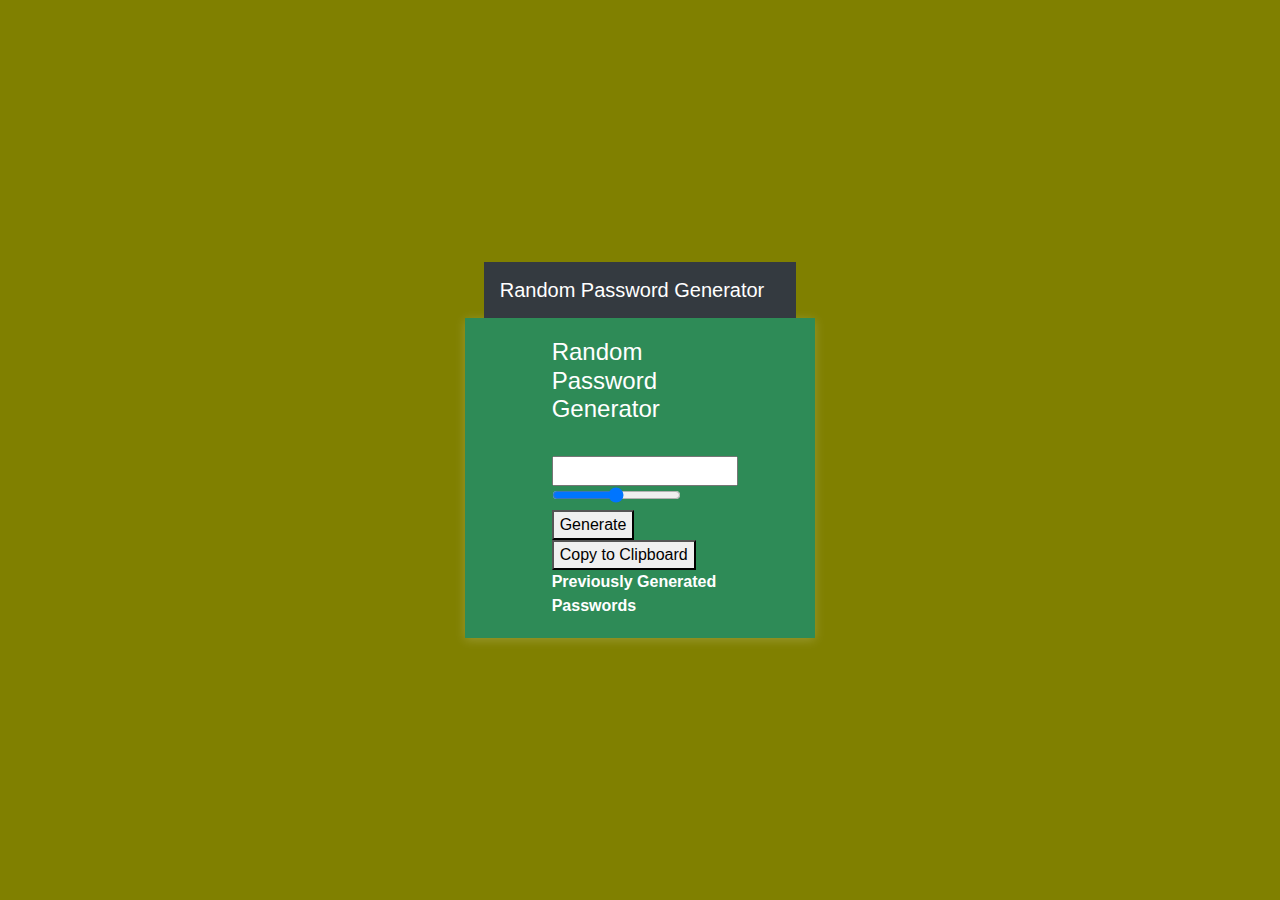
<file: password.html>
<!DOCTYPE html>
<html lang="en">
<head>
    <meta charset="UTF-8">
    <meta name="viewport" content="width=, initial-scale=1.0">
    <meta http-equiv="X-UA-Compatible" content="ie=edge">
    <title>Random Password Generator</title>
    <link rel="stylesheet" href="https://stackpath.bootstrapcdn.com/bootstrap/4.4.1/css/bootstrap.min.css" integrity="sha384-Vkoo8x4CGsO3+Hhxv8T/Q5PaXtkKtu6ug5TOeNV6gBiFeWPGFN9MuhOf23Q9Ifjh" crossorigin="anonymous">
    <link rel="stylesheet" href="styles.css">
    

</head>
<body>
    <nav class="navbar navbar-dark bg-dark">
        <a class="navbar-brand" href="#">Random Password Generator</a>
    </nav>

    <div class="container">

        <div clas="row">

            <div class="col-lg-8 col-sm-12 mx-auto">

                <div class="content">
                    <h4>Random Password Generator</h4>
                    <br>
                    <input type="text" id="display">
                    <br>
                    <input type="range" min="0" max="50" name="slider" id="slider">
                    <br>
                    <button onclick="generate()">Generate</button>
                    <button onclick="copyPassword()">Copy to Clipboard</button>
                    <div id="length"></div>
                </div>

                <div class="previous_passwords">
                    <b>Previously Generated Passwords</b>
                    <br>
                    <div id="lastNums"></div>
                </div>

                

            </div>

        </div>

    </div>
    <script src="script.js"></script>
</body>
</html>
</file>
<file: styles.css>
* {
    box-sizing: border-box;
}

body {
    background-color: olive;
    color: #fff;
    display: flex;
    font-family: 'Gill Sans', 'Gill Sans MT', Calibri, 'Trebuchet MS', sans-serif;
    flex-direction: column;
    align-items: center;
    justify-content: center;
    padding: 10px;
    min-height: 100vh;

}

p {
    margin: 5px 0px;
}

h2 {
    margin: 10px 0px;
    text-align: center;
}

input [type='checkbox'] {
    margin-right: 0;
}

.container {
    background-color: seagreen;
    box-shadow: 0px 2px 10px rgba(255, 255, 255, 0.2);
    padding: 20px;
    width: 350px;
    max-width: 100%;
}

.result-container {
    background-color: rgba(0, 0, 0, 0.4);
    display: flex;
    justify-content: flex-start;
    align-items: center;
    position: relative;
    font-size: 18px;
    letter-spacing: 1px;
    padding: 12px 10px;
    height: 50px;
    width: 100%;
}

#result {
    word-wrap: break-word;
    max-width: calc(100% - 40px);
}

.result-container .btn {
    font-size: 20px;
    position: absolute;
    top: 5px;
    right: 5px;
    height: 40px;
    width: 40px;
}

.btn {
    border: none;
    color: #fff;
    cursor: pointer;
    font-size: 16px;
    padding: 8px 12px;
    background-color: rosybrown;
}

.btn-large {
    display: block;
    width: 100%;
}

.setting {
    display :flex;
    justify-content: space-between;
    align-items: center;
    margin: 15px 0;
}

@media screen and (max-width: 400px) {
    .result-container {
        font-size: 14px;
    }
}
</file>
